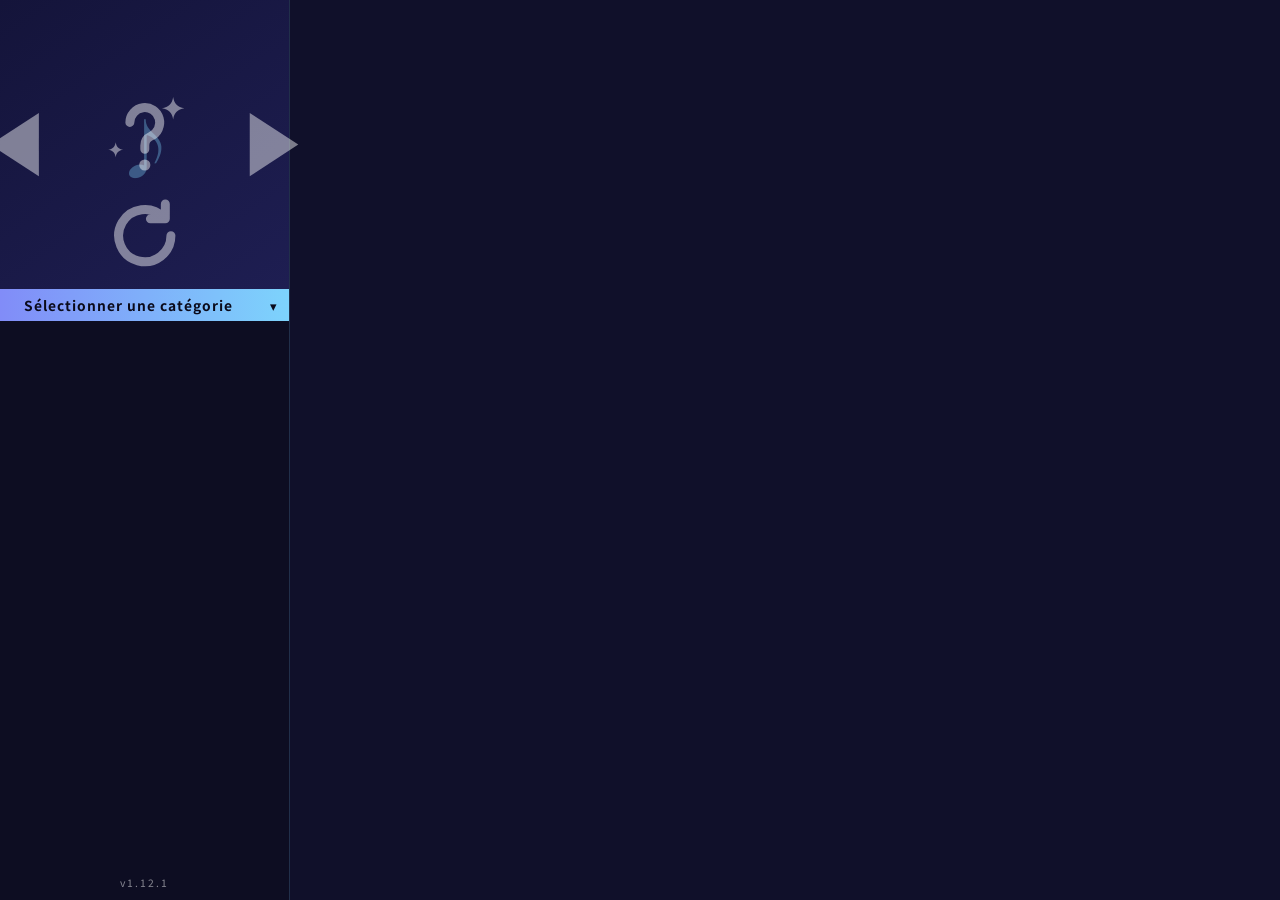
<file: index.html>
<!DOCTYPE html>
<html lang="fr">
<head>
  <meta charset="UTF-8">
  <meta name="viewport" content="width=device-width, initial-scale=1.0">
  <title>NevRadio</title>
  <link rel="stylesheet" href="asset/css/style.css">
  <link rel="icon" type="image/x-icon" href="asset/img/faviconM.png">
</head>
<body>

  <div id="app">

    <!-- ══ Panneau gauche ══ -->
    <div id="left-panel">

      <!-- Pochette -->
      <div id="art-box">
        <span id="art-icon">♪</span>
        <!-- Contrôles de lecture -->
        <div id="playback-controls">
          <button id="btn-prev"    title="Piste précédente" aria-label="Piste précédente">
            <svg class="icon" viewBox="0 0 24 24" aria-hidden="true"><path d="M16.3 3.5 3.3 12l13 8.5z"/></svg>
          </button>
          <div id="mode-buttons">
            <button id="btn-shuffle" title="Lecture aléatoire" aria-label="Lecture aléatoire" aria-pressed="false">
              <svg class="icon icon-mystery" viewBox="0 0 24 24" aria-hidden="true">
                <path class="mystery-q" d="M8 8.2a4 4 0 1 1 5.6 3.7c-1.1.5-1.6 1.3-1.6 2.5v1"/>
                <circle class="mystery-dot" cx="12" cy="19.6" r="1.5"/>
                <path class="star-mini star-1" d="M19.6 1.4c0.25 1.77 1.23 2.75 3 3c-1.77 0.25 -2.75 1.23 -3 3c-0.25 -1.77 -1.23 -2.75 -3 -3c1.77 -0.25 2.75 -1.23 3 -3z"/>
                <path class="star-mini star-2" d="M4.2 13.5c0.17 1.18 0.82 1.83 2 2c-1.18 0.17 -1.83 0.82 -2 2c-0.17 -1.18 -0.82 -1.83 -2 -2c1.18 -0.17 1.83 -0.82 2 -2z"/>
              </svg>
              <span class="btn-stars" aria-hidden="true">
                <svg class="bstar" viewBox="0 0 24 24" style="left:20%;top:30%;width:9px;--dur:2.5s;--delay:0.3s"><path d="M12 0.5c0.97 6.78 4.71 10.53 11.5 11.5c-6.78 0.97 -10.53 4.71 -11.5 11.5c-0.97 -6.78 -4.71 -10.53 -11.5 -11.5c6.78 -0.97 10.53 -4.71 11.5 -11.5z"/></svg>
                <svg class="bstar" viewBox="0 0 24 24" style="left:31%;top:19%;width:5px;--dur:2.1s;--delay:1.3s"><path d="M12 0.5c0.97 6.78 4.71 10.53 11.5 11.5c-6.78 0.97 -10.53 4.71 -11.5 11.5c-0.97 -6.78 -4.71 -10.53 -11.5 -11.5c6.78 -0.97 10.53 -4.71 11.5 -11.5z"/></svg>
                <svg class="bstar" viewBox="0 0 24 24" style="left:84%;top:74%;width:11px;--dur:2.2s;--delay:0.9s"><path d="M12 0.5c0.97 6.78 4.71 10.53 11.5 11.5c-6.78 0.97 -10.53 4.71 -11.5 11.5c-0.97 -6.78 -4.71 -10.53 -11.5 -11.5c6.78 -0.97 10.53 -4.71 11.5 -11.5z"/></svg>
                <svg class="bstar" viewBox="0 0 24 24" style="left:16%;top:80%;width:7px;--dur:1.9s;--delay:1.5s"><path d="M12 0.5c0.97 6.78 4.71 10.53 11.5 11.5c-6.78 0.97 -10.53 4.71 -11.5 11.5c-0.97 -6.78 -4.71 -10.53 -11.5 -11.5c6.78 -0.97 10.53 -4.71 11.5 -11.5z"/></svg>
              </span>
            </button>
            <button id="btn-loop"    title="Boucle" aria-label="Boucle" aria-pressed="false">
              <svg class="icon icon-stroke" viewBox="0 0 24 24" aria-hidden="true"><path d="M19 12a7 7 0 1 1-2.05-4.95"/><path d="M17.5 3.5v4h-4"/></svg>
            </button>
          </div>
          <button id="btn-next"    title="Piste suivante" aria-label="Piste suivante">
            <svg class="icon" viewBox="0 0 24 24" aria-hidden="true"><path d="M7.7 3.5 20.7 12l-13 8.5z"/></svg>
          </button>
        </div>
        <div id="yt-controls-bar">
          <span id="yt-time"></span>
        </div>
      </div>

      <!-- Bande colorée : ouvre le sélecteur de catégorie -->
      <div id="art-label">
        <button id="category-btn" type="button" aria-haspopup="dialog" aria-controls="category-modal">
          <span id="category-btn-label">Sélectionner une catégorie</span>
        </button>
      </div>

      <!-- Liste des pistes -->
      <div id="track-list"></div>

      <div id="version-tag"></div>

    </div>

    <!-- ══ Panneau droit ══ -->
    <div id="right-panel">

      <!-- Lecteur vidéo YouTube / SoundCloud -->
      <div id="video-container">
        <!-- Volume (SoundCloud uniquement) -->
        <div id="sc-controls">
          <button id="vol-down" title="Baisser le volume">−</button>
          <button id="vol-mute" title="Muet / Son">🔊</button>
          <button id="vol-up"   title="Monter le volume">+</button>
        </div>

        <div id="yt-player-wrap">
          <div id="yt-player"></div>
        </div>
        <iframe id="sc-iframe" allowfullscreen allow="autoplay; encrypted-media"></iframe>
      </div>

    </div>

  </div>

  <!-- ══ Sélecteur de catégorie (cartes) ══ -->
  <div id="category-modal" hidden>
    <div id="category-panel" role="dialog" aria-modal="true" aria-labelledby="category-modal-title">
      <div id="category-header">
        <h2 id="category-modal-title">Sélectionner une catégorie</h2>
        <div id="category-view" role="group" aria-label="Mode d'affichage">
          <button type="button" data-view="image" title="Affichage par images">▦ Images</button>
          <button type="button" data-view="text"  title="Affichage par texte">☰ Texte</button>
        </div>
        <button id="category-close" type="button" title="Fermer" aria-label="Fermer">✕</button>
      </div>
      <input id="category-search" type="search" placeholder="Rechercher…" autocomplete="off">
      <div id="category-grid"></div>
      <p id="category-empty" hidden>Aucune catégorie trouvée</p>
    </div>
  </div>

  <script src="asset/js/app.js"></script>
</body>
</html>
</file>
<file: asset/css/style.css>
@import url('https://fonts.googleapis.com/css2?family=Noto+Sans+JP:wght@300;400;700&display=swap');

*, *::before, *::after { margin: 0; padding: 0; box-sizing: border-box; }

:root {
  --bg:        #0a0a1a;
  --left-bg:   #0d0d22;
  --right-bg:  #10102a;
  --border:    rgba(120, 200, 255, 0.18);
  --accent:    #7dd3fc;
  --accent2:   #818cf8;
  --dim:       rgba(255, 255, 255, 0.45);
  --left-w:    290px;
}

body {
  font-family: 'Noto Sans JP', sans-serif;
  background: var(--bg);
  color: #fff;
  height: 100vh;
  overflow: hidden;
}

/* ═══════════════════════════════════════
   Conteneur principal — deux colonnes
═══════════════════════════════════════ */
#app {
  display: flex;
  height: 100vh;
}

/* ═══════════════════════════════════════
   PANNEAU GAUCHE
═══════════════════════════════════════ */
#left-panel {
  width: var(--left-w);
  flex-shrink: 0;
  background: var(--left-bg);
  border-right: 1px solid var(--border);
  display: flex;
  flex-direction: column;
}

/* ── Pochette ── */
#art-box {
  width: 100%;
  aspect-ratio: 1;
  background: linear-gradient(145deg, #14143a, #1e1e52);
  display: flex;
  align-items: center;
  justify-content: center;
  font-size: 4em;
  color: rgba(125, 211, 252, 0.35);
  flex-shrink: 0;
  position: relative;
}

#playback-controls {
  position: absolute;
  top: 50%;
  left: 0;
  right: 0;
  transform: translateY(-50%);
  display: flex;
  justify-content: center;
  gap: 12px;
  z-index: 1;
}

#mode-buttons {
  display: flex;
  flex-direction: column;
  align-items: center;
  gap: 2px;
  margin-top: 1.3em;
}

#btn-prev, #btn-loop, #btn-shuffle, #btn-next {
  background: none;
  border: none;
  font-size: 1.4em;
  cursor: pointer;
  opacity: 0.45;
  transition: opacity 0.15s, transform 0.1s;
  padding: 4px 10px;
  line-height: 1;
}

#btn-prev, #btn-loop, #btn-next, #btn-shuffle { color: #fff; }

/* Icônes SVG des contrôles : taille = 1em du bouton, centrées */
.icon {
  display: block;
  width: 1em;
  height: 1em;
  fill: currentColor;
  flex-shrink: 0;
}
.icon-stroke {
  fill: none;
  stroke: currentColor;
  stroke-width: 2.4;
  stroke-linecap: round;
  stroke-linejoin: round;
}
/* Aléatoire : « ? » mystique entouré d'étoiles */
.icon-mystery .mystery-q {
  fill: none;
  stroke: currentColor;
  stroke-width: 2.4;
  stroke-linecap: round;
  stroke-linejoin: round;
}
.icon-mystery .mystery-dot { fill: currentColor; }
#btn-shuffle.on .icon-mystery { filter: drop-shadow(0 0 3px rgba(125, 211, 252, 0.6)); }
/* Petites étoiles : toujours pleines, scintillent quand l'aléatoire est actif */
.icon-mystery .star-mini { fill: currentColor; stroke: none; transform-box: fill-box; transform-origin: center; }
#btn-shuffle.on .star-1 { animation: twinkle 2.4s ease-in-out infinite; }
#btn-shuffle.on .star-2 { animation: twinkle 2.4s ease-in-out 1.1s infinite; }
@keyframes twinkle-free {
  0%, 100% { opacity: 1;   transform: translate(-50%, -50%) scale(1)   rotate(0deg); }
  50%      { opacity: 0.2; transform: translate(-50%, -50%) scale(0.4) rotate(45deg); }
}
@keyframes twinkle {
  0%, 100% { opacity: 1;   transform: scale(1)    rotate(0deg); }
  50%      { opacity: 0.25; transform: scale(0.55) rotate(45deg); }
}
/* Étoiles réparties sur toute la touche (mobile uniquement) */
.btn-stars { display: none; }
@media (prefers-reduced-motion: reduce) {
  #btn-shuffle.on .star-mini,
  #btn-shuffle.on .bstar { animation: none; }
}
#btn-shuffle.on, #btn-loop.on { opacity: 1; color: var(--accent2); }

#btn-prev:hover, #btn-loop:hover, #btn-shuffle:hover, #btn-next:hover { opacity: 1; }
#btn-prev:active, #btn-loop:active, #btn-shuffle:active, #btn-next:active { transform: scale(0.9); }

/* ── Bande colorée : contient le select ── */
#art-label {
  background: linear-gradient(90deg, var(--accent2), var(--accent));
  flex-shrink: 0;
  position: relative;
}

#art-label::after {
  content: '▾';
  position: absolute;
  right: 12px;
  top: 50%;
  transform: translateY(-50%);
  color: #0a0a1a;
  pointer-events: none;
  font-size: 0.8em;
}

#category-btn {
  width: 100%;
  background: transparent;
  border: none;
  color: #0a0a1a;
  font-family: inherit;
  font-size: 0.86em;   /* même taille que les titres de la playlist */
  font-weight: 700;
  letter-spacing: 1px;
  text-align: left;
  padding: 6px 34px 6px 24px;
  cursor: pointer;
  outline: none;
  white-space: nowrap;
  overflow: hidden;
  text-overflow: ellipsis;
}
#category-btn:hover { background: rgba(255, 255, 255, 0.15); }
#category-btn:focus-visible { box-shadow: inset 0 0 0 2px #0a0a1a; }

/* ═══════════════════════════════════════
   SÉLECTEUR DE CATÉGORIE — cartes
═══════════════════════════════════════ */
#category-modal {
  position: fixed;
  inset: 0;
  z-index: 100;
  background: rgba(5, 5, 15, 0.75);
  backdrop-filter: blur(6px);
  display: flex;
  align-items: center;
  justify-content: center;
  padding: 24px;
  animation: cat-fade 0.15s ease-out;
}
#category-modal[hidden] { display: none; }

@keyframes cat-fade { from { opacity: 0; } to { opacity: 1; } }

#category-panel {
  width: min(960px, 100%);
  max-height: 100%;
  background: var(--left-bg);
  border: 1px solid var(--border);
  border-radius: 12px;
  box-shadow: 0 20px 60px rgba(0, 0, 0, 0.6);
  display: flex;
  flex-direction: column;
  overflow: hidden;
}

#category-header {
  display: flex;
  align-items: center;
  justify-content: space-between;
  padding: 14px 18px;
  background: linear-gradient(90deg, var(--accent2), var(--accent));
  color: #0a0a1a;
}
#category-header h2 {
  flex: 1;
  min-width: 0;
  font-size: 0.85em;
  font-weight: 700;
  letter-spacing: 2px;
  text-transform: uppercase;
}
#category-view {
  display: flex;
  flex-shrink: 0;
  margin-left: 10px;
  margin-right: 10px;
  background: rgba(10, 10, 26, 0.15);
  border-radius: 6px;
  padding: 2px;
}
#category-view button {
  background: none;
  border: none;
  color: #0a0a1a;
  font-family: inherit;
  font-size: 0.72em;
  font-weight: 700;
  padding: 4px 10px;
  border-radius: 4px;
  cursor: pointer;
  opacity: 0.6;
}
#category-view button:hover { opacity: 1; }
#category-view button.on { background: #0a0a1a; color: var(--accent); opacity: 1; }

#category-close {
  background: none;
  border: none;
  color: #0a0a1a;
  font-size: 1.1em;
  cursor: pointer;
  padding: 2px 6px;
  border-radius: 4px;
}
#category-close:hover { background: rgba(255, 255, 255, 0.25); }

#category-search {
  margin: 14px 18px 4px;
  padding: 9px 12px;
  background: rgba(255, 255, 255, 0.05);
  border: 1px solid var(--border);
  border-radius: 6px;
  color: #fff;
  font-family: inherit;
  font-size: 0.85em;
  outline: none;
}
#category-search:focus { border-color: var(--accent); }

#category-grid {
  display: grid;
  grid-template-columns: repeat(auto-fill, minmax(150px, 1fr));
  grid-auto-rows: max-content; /* empêche les cartes d'être écrasées */
  align-content: start;
  gap: 12px;
  padding: 14px 18px 18px;
  overflow-y: auto;
  min-height: 0;
}
#category-grid::-webkit-scrollbar { width: 4px; }
#category-grid::-webkit-scrollbar-thumb { background: rgba(125, 211, 252, 0.25); border-radius: 2px; }

.category-card {
  position: relative;
  aspect-ratio: 1;
  border: 1px solid var(--border);
  border-radius: 8px;
  overflow: hidden;
  padding: 0;
  cursor: pointer;
  background: linear-gradient(145deg, #14143a, #1e1e52);
  color: #fff;
  font-family: inherit;
  text-align: left;
  transition: transform 0.15s, border-color 0.15s, box-shadow 0.15s;
}
.category-card[hidden] { display: none; }
.category-card:hover,
.category-card:focus-visible {
  transform: translateY(-3px);
  border-color: var(--accent);
  box-shadow: 0 8px 22px rgba(125, 211, 252, 0.18);
  outline: none;
}
.category-card.active { border: 2px solid var(--accent); }

.category-card img {
  position: absolute;
  inset: 0;
  width: 100%;
  height: 100%;
  object-fit: cover;
  transition: transform 0.3s;
}
.category-card:hover img { transform: scale(1.05); }

.category-info {
  position: absolute;
  left: 0;
  right: 0;
  bottom: 0;
  display: flex;
  flex-direction: column;
  gap: 2px;
  padding: 26px 10px 9px;
  background: linear-gradient(transparent, rgba(5, 5, 15, 0.92));
}
.category-name {
  font-size: 0.82em;
  font-weight: 700;
  line-height: 1.25;
}
.category-count {
  font-size: 0.66em;
  color: var(--dim);
  letter-spacing: 0.5px;
}
.category-card.active .category-name { color: var(--accent); }

/* Mode texte : cartes compactes, sans image */
#category-grid.text-mode {
  grid-template-columns: repeat(auto-fill, minmax(260px, 1fr));
  gap: 12px;
}
#category-grid.text-mode .category-card { aspect-ratio: auto; border-radius: 10px; }
#category-grid.text-mode .category-card:hover { transform: translateY(-2px); }
#category-grid.text-mode .category-card img { display: none; }
#category-grid.text-mode .category-info {
  position: static;
  flex-direction: row;
  align-items: center;
  justify-content: space-between;
  gap: 14px;
  min-height: 64px;
  padding: 18px 20px;
  background: none;
  text-align: left;
}
#category-grid.text-mode .category-name { font-size: 1.05em; }
#category-grid.text-mode .category-count { font-size: 0.75em; }
#category-grid.text-mode .category-count { flex-shrink: 0; }

#category-empty {
  padding: 10px 18px 24px;
  color: var(--dim);
  font-size: 0.85em;
  text-align: center;
}

/* ═══════════════════════════════════════
   PANNEAU DROIT
═══════════════════════════════════════ */
#right-panel {
  flex: 1;
  background: var(--right-bg);
  display: flex;
  flex-direction: column;
  overflow: hidden;
}

/* ── Lecteur vidéo YouTube / SoundCloud ── */
#video-container {
  flex: 1;
  display: none;
  flex-direction: column;
  min-height: 0;
}

#video-container.visible { display: flex; }

#yt-player-wrap {
  display: none;
  flex: 1;
  flex-direction: column;
  min-height: 0;
}
#yt-player-wrap.visible { display: flex; }
#yt-player-wrap iframe,
#yt-player { flex: 1; width: 100%; min-height: 0; border: none; }

#sc-iframe {
  display: none;
  flex: 1;
  width: 100%;
  min-height: 0;
  border: none;
}
#sc-iframe.visible { display: block; }

#yt-controls-bar { display: none !important; }


#sc-controls {
  display: none;
  justify-content: center;
  align-items: center;
  gap: 6px;
  padding: 10px 16px;
  border-bottom: 1px solid var(--border);
  flex-shrink: 0;
}

#sc-controls.visible { display: flex; }

#vol-down, #vol-up, #vol-mute {
  background: rgba(10, 10, 26, 0.78);
  border: 1px solid var(--border);
  color: var(--accent);
  border-radius: 6px;
  padding: 5px 13px;
  font-size: 1em;
  font-weight: 700;
  cursor: pointer;
  backdrop-filter: blur(6px);
  transition: background 0.15s, transform 0.1s;
  line-height: 1;
}

#vol-mute { font-size: 1.1em; padding: 5px 10px; }

#vol-down:hover, #vol-up:hover, #vol-mute:hover { background: rgba(125, 211, 252, 0.14); }
#vol-down:active, #vol-up:active, #vol-mute:active { transform: scale(0.93); }

/* ── Liste des pistes ── */
#track-list {
  flex: 1;
  overflow-y: auto;
  padding: 4px 0;
  min-height: 0;
}

#track-list::-webkit-scrollbar { width: 3px; }
#track-list::-webkit-scrollbar-thumb { background: rgba(125, 211, 252, 0.2); border-radius: 2px; }

.track-item {
  display: flex;
  align-items: center;
  gap: 16px;
  padding: 11px 24px;
  cursor: pointer;
  transition: background 0.12s;
  border-left: 3px solid transparent;
}
.track-item:hover { background: rgba(125, 211, 252, 0.06); border-left-color: rgba(125, 211, 252, 0.3); }
.track-item.active { background: rgba(125, 211, 252, 0.11); border-left-color: var(--accent); }

/* Numéro "01", "02"… */
.track-num {
  font-size: 0.80em;
  color: var(--dim);
  min-width: 22px;
  font-weight: 700;
  letter-spacing: 0.5px;
}
.track-item.active .track-num { color: var(--accent); }

.track-title {
  flex: 1;
  font-size: 0.86em;
}
.track-item.active .track-title { color: var(--accent); }

/* Badge URL manquante */
.badge-nourl {
  font-size: 0.64em;
  color: #f87171;
  border: 1px solid rgba(248, 113, 113, 0.3);
  padding: 2px 7px;
  border-radius: 3px;
  flex-shrink: 0;
}

.track-item:has(.badge-nourl) {
  cursor: default;
  opacity: 0.45;
}
.track-item:has(.badge-nourl):hover {
  background: none;
  border-left-color: transparent;
}

#version-tag {
  text-align: center;
  padding: 10px;
  font-size: 0.65em;
  color: rgba(255, 255, 255, 0.5);
  letter-spacing: 2px;
  flex-shrink: 0;
}

#version-tag.hidden { display: none; }


/* ═══════════════════════════════════════
   Responsive — tablette ≤ 900px
═══════════════════════════════════════ */
@media (max-width: 900px) {
  :root { --left-w: 220px; }
}

/* ═══════════════════════════════════════
   Responsive — mobile ≤ 600px
═══════════════════════════════════════ */
@media (max-width: 600px) {
  #app {
    position: relative;
    flex-direction: column;
    height: 100vh;   /* repli si svh non supporté */
    height: 100svh;
  }

  /* Le panneau s'arrête au-dessus du menu de lecture fixe.
     --bar-h = hauteur réelle du menu, mesurée en JS. */
  #left-panel {
    width: 100%;
    height: calc(100vh - var(--bar-h, 90px));
    height: calc(100svh - var(--bar-h, 90px));
    border-right: none;
    border-bottom: 1px solid var(--border);
  }

  #version-tag {
    position: fixed;
    bottom: var(--bar-h, 90px);
    left: 0;
    right: 0;
    z-index: 49;
  }

  #art-box {
    aspect-ratio: unset;
    height: 260px;
    font-size: 2.5em;
  }

  #right-panel { flex: 1; min-height: 0; }

  /* ── Switch cover / vidéo YouTube en mobile ── */
  body.yt-mobile #art-box        { visibility: hidden; }
  body.yt-mobile #right-panel    { flex: 0; min-height: 0; height: 0; overflow: visible; }
  body.yt-mobile #video-container.visible {
    position: absolute;
    top: 0; left: 0; right: 0;
    height: 260px; /* ← modifie cette valeur pour changer la taille */
    z-index: 10;
  }

  #playback-controls {
    position: fixed;
    bottom: 0;
    top: auto;
    left: 0;
    right: 0;
    transform: none;
    gap: 10px;
    /* Façade du baladeur : plastique brossé sombre */
    background:
      repeating-linear-gradient(90deg, rgba(255,255,255,0.018) 0 1px, transparent 1px 3px),
      linear-gradient(180deg, #23234f 0%, #16163a 55%, #10102c 100%);
    border-top: 1px solid rgba(160, 190, 255, 0.35);
    box-shadow: 0 -6px 28px rgba(0, 0, 0, 0.55), inset 0 1px 0 rgba(255, 255, 255, 0.08);
    padding: 12px 14px calc(14px + env(safe-area-inset-bottom));
    z-index: 50;
    visibility: visible;
  }

  body.yt-mobile #playback-controls { visibility: visible; }

  /* Les 4 touches deviennent des éléments directs de la barre */
  #mode-buttons { display: contents; }

  /* ── Touches façon walkman ── */
  #btn-prev, #btn-shuffle, #btn-loop, #btn-next {
    position: relative;
    flex: 1 1 0;
    max-width: 88px;
    min-width: 0;
    height: 62px;
    padding: 0;
    display: flex;
    align-items: center;
    justify-content: center;
    font-size: 38px;   /* taille des icônes */
    line-height: 0;
    color: #c7d2fe;
    opacity: 1;
    border-radius: 8px;
    border: 1px solid #07071a;
    background: linear-gradient(180deg, #3a3a72 0%, #2a2a5c 45%, #1f1f4a 100%);
    box-shadow:
      inset 0 1px 0 rgba(255, 255, 255, 0.22),   /* reflet haut */
      inset 0 -2px 0 rgba(0, 0, 0, 0.35),         /* arête basse */
      0 4px 0 #07071a,                            /* épaisseur de la touche */
      0 6px 10px rgba(0, 0, 0, 0.5);
    text-shadow: 0 1px 0 rgba(0, 0, 0, 0.6);
    transition: transform 0.08s, box-shadow 0.08s, color 0.15s;
    -webkit-tap-highlight-color: transparent;
  }
  #btn-prev:hover, #btn-shuffle:hover, #btn-loop:hover, #btn-next:hover { opacity: 1; color: #fff; }

  #btn-shuffle { overflow: hidden; }
  .btn-stars {
    display: block;
    position: absolute;
    inset: 0;
    pointer-events: none;
  }
  .bstar {
    position: absolute;
    height: auto;
    aspect-ratio: 1;
    transform: translate(-50%, -50%);
    fill: currentColor;
    opacity: 0.55;
  }
  #btn-shuffle.on .bstar {
    opacity: 1;
    animation: twinkle-free var(--dur, 2.4s) ease-in-out var(--delay, 0s) infinite;
  }

  /* Touche enfoncée */
  #btn-prev:active, #btn-shuffle:active, #btn-loop:active, #btn-next:active {
    transform: translateY(4px);
    box-shadow:
      inset 0 1px 0 rgba(255, 255, 255, 0.12),
      inset 0 2px 6px rgba(0, 0, 0, 0.45),
      0 0 0 #07071a,
      0 2px 4px rgba(0, 0, 0, 0.5);
  }

  /* Mode activé : touche verrouillée en position basse + voyant allumé */
  #btn-shuffle.on, #btn-loop.on {
    color: var(--accent);
    transform: translateY(2px);
    background: linear-gradient(180deg, #2c2c62 0%, #222252 50%, #1a1a44 100%);
    box-shadow:
      inset 0 1px 0 rgba(255, 255, 255, 0.12),
      inset 0 2px 5px rgba(0, 0, 0, 0.4),
      0 2px 0 #07071a,
      0 3px 6px rgba(0, 0, 0, 0.5);
  }
  #btn-shuffle::after, #btn-loop::after {
    content: '';
    position: absolute;
    top: 6px;
    right: 7px;
    width: 5px;
    height: 5px;
    border-radius: 50%;
    background: #1a1a3a;
    box-shadow: inset 0 1px 1px rgba(0, 0, 0, 0.6);
  }
  #btn-shuffle.on::after, #btn-loop.on::after {
    background: var(--accent);
    box-shadow: 0 0 6px var(--accent), 0 0 2px #fff;
  }

  #category-modal { padding: 0; }
  #category-panel { width: 100%; height: 100%; border-radius: 0; border: none; }
  #category-header { padding: 12px 14px; }
  #category-search { margin: 12px 14px 4px; }
  #category-grid  { grid-template-columns: repeat(2, 1fr); gap: 10px; padding: 12px 14px 20px; }
  #category-grid.text-mode { grid-template-columns: 1fr; gap: 12px; }
  #category-grid.text-mode .category-info { min-height: 84px; padding: 22px 20px; }
  #category-grid.text-mode .category-name { font-size: 1.6em; }
  #category-grid.text-mode .category-count { font-size: 1.1em; }
  #category-header h2 { font-size: 0.72em; letter-spacing: 1px; }
  #category-view button { padding: 4px 7px; }

  #track-list  { padding-bottom: 12px; }

  /* Bandeau catégorie : texte à la taille des titres de la playlist */
  #category-btn { font-size: 1.1em; padding: 7px 44px 7px 16px; line-height: 1.3; }
  #art-label::after { font-size: 1.1em; right: 16px; }

  .track-item  { padding: 14px 16px; gap: 14px; }
  .track-title { font-size: 1.1em; line-height: 1.3; }
  .track-num   { font-size: 0.95em; min-width: 26px; }
}
</file>
